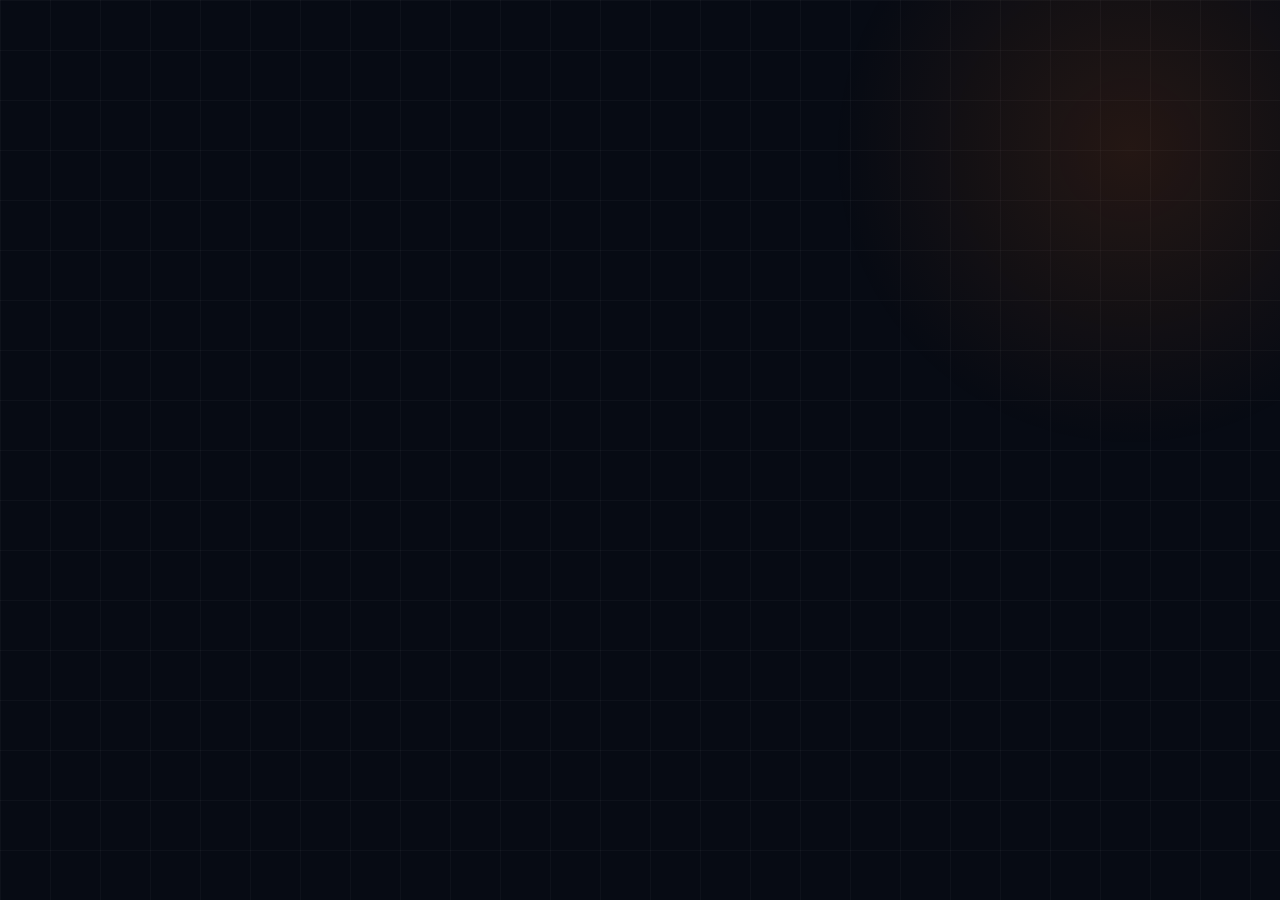
<file: not-available.html>
<!DOCTYPE html>
<html lang="en">
<head>
  <meta charset="UTF-8" />
  <meta name="viewport" content="width=device-width, initial-scale=1.0" />

  <title>Project Not Available | Micko Portfolio</title>

  <link rel="stylesheet" href="style.css" />

  <link rel="preconnect" href="https://fonts.googleapis.com">
  <link rel="preconnect" href="https://fonts.gstatic.com" crossorigin>
  <link href="https://fonts.googleapis.com/css2?family=Orbitron:wght@500;600;700&family=Poppins:wght@300;400;500;600;700&display=swap" rel="stylesheet">
</head>
<body>

  <section class="section unavailable-page">
    <div class="card unavailable-card">
      <p class="tagline">Mission File Locked</p>
      <h1 class="glow-name">Project Not Available Yet</h1>
      <p>
        Sorry, this project detail page is not available at the moment.
        Please check again soon.
      </p>

      <a href="index.html#projects" class="btn primary-btn">Back to Projects</a>
    </div>
  </section>

</body>
</html>
</file>
<file: style.css>
/* ==========================
   GLOBAL SETTINGS
========================== */

*{
    margin:0;
    padding:0;
    box-sizing:border-box;
    scroll-behavior:smooth;
}

:root{
    --bg-dark:#070B14;
    --bg-card:#111827;
    --orange:#F97316;
    --orange-dark:#C2410C;
    --chakra-blue:#38BDF8;
    --white:#F8FAFC;
    --gray:#94A3B8;

    --shadow-orange:0 0 25px rgba(249,115,22,.35);
    --shadow-blue:0 0 25px rgba(56,189,248,.25);
}

body{
    background:var(--bg-dark);
    color:var(--white);
    font-family:'Poppins',sans-serif;
    overflow-x:hidden;
    position:relative;
}

/* ==========================
   FUTURISTIC BACKGROUND
========================== */

body::before{
    content:"";
    position:fixed;
    inset:0;

    background:
    linear-gradient(rgba(255,255,255,.03) 1px, transparent 1px),
    linear-gradient(90deg, rgba(255,255,255,.03) 1px, transparent 1px);

    background-size:50px 50px;

    z-index:-2;
}

body::after{
    content:"";
    position:fixed;
    width:600px;
    height:600px;

    background:radial-gradient(circle,
    rgba(249,115,22,.12),
    transparent 70%);

    top:-150px;
    right:-150px;

    z-index:-1;
}

/* ==========================
   NAVBAR
========================== */

.header{
    position:fixed;
    width:100%;
    top:0;
    z-index:1000;

    backdrop-filter:blur(15px);

    background:rgba(7,11,20,.75);

    border-bottom:1px solid rgba(255,255,255,.05);
}

.navbar{
    width:90%;
    max-width:1300px;

    margin:auto;

    display:flex;
    justify-content:space-between;
    align-items:center;

    padding:20px 0;
}

.logo{
    text-decoration:none;

    color:var(--white);

    font-size:1.5rem;

    font-family:'Orbitron',sans-serif;
    font-weight:700;
}

.logo span{
    color:var(--orange);
}

.nav-links{
    display:flex;
    gap:30px;

    list-style:none;
}

.nav-links a{
    color:var(--white);
    text-decoration:none;

    transition:.3s;
}

.nav-links a:hover{
    color:var(--orange);
}

.menu-btn{
    display:none;

    background:none;
    border:none;

    color:white;

    font-size:1.8rem;
    cursor:pointer;
}

/* ==========================
   SECTIONS
========================== */

.section{
    width:90%;
    max-width:1300px;

    margin:auto;

    padding:120px 0;
}

.section-title{
    text-align:center;
    margin-bottom:60px;
}

.section-title p{
    color:var(--orange);
    letter-spacing:3px;
    text-transform:uppercase;
}

.section-title h2{
    font-size:3rem;
    font-family:'Orbitron',sans-serif;
}

/* ==========================
   HERO
========================== */

.hero{
    min-height:100vh;

    display:grid;
    grid-template-columns:1fr 1fr;
    align-items:center;

    gap:60px;
}

.tagline{
    color:var(--orange);
    letter-spacing:3px;
    margin-bottom:20px;
}

.hero-content h1{
    font-size:5rem;
    font-family:'Orbitron',sans-serif;
}

.hero-content h2{
    color:var(--chakra-blue);

    margin:20px 0;
}

.hero-content p{
    color:var(--gray);

    line-height:1.8;
}

.hero-buttons{
    margin-top:40px;

    display:flex;
    gap:20px;
}

.btn{
    text-decoration:none;

    padding:14px 30px;

    border-radius:12px;

    transition:.3s;
}

.primary-btn{
    background:var(--orange);
    color:white;

    box-shadow:var(--shadow-orange);
}

.primary-btn:hover{
    transform:translateY(-3px);
}

.secondary-btn{
    border:1px solid var(--chakra-blue);
    color:var(--chakra-blue);
}

.secondary-btn:hover{
    background:var(--chakra-blue);
    color:black;
}

.image-card{
    max-width:520px;
    margin:auto;

    border-radius:25px;
    overflow:hidden;

    border:1px solid rgba(255,255,255,.08);

    box-shadow:var(--shadow-orange);

    position:relative;
    z-index:10;

    background:rgba(255,255,255,.03);
    backdrop-filter:blur(20px);
}

.image-card img{
    width:100%;
    height:auto;
    display:block;
}

/* ==========================
   CARDS
========================== */

.card{
    background:rgba(255,255,255,.03);

    backdrop-filter:blur(15px);

    border:1px solid rgba(255,255,255,.08);

    border-radius:20px;

    padding:30px;

    transition:.4s;
}

.card:hover{
    transform:translateY(-8px);

    border-color:rgba(249,115,22,.4);

    box-shadow:var(--shadow-orange);
}

/* ==========================
   ABOUT
========================== */

.about-container{
    display:grid;
    grid-template-columns:400px 1fr;
    gap:40px;
}

.about-image img{
    width:100%;
    border-radius:20px;
}

.about-content h3{
    margin-bottom:20px;
    color:var(--orange);
}

.about-content p{
    color:var(--gray);
    line-height:1.8;
    margin-bottom:15px;
}

/* ==========================
   SKILLS
========================== */

.skills-grid{
    display:grid;
    grid-template-columns:repeat(auto-fit,minmax(250px,1fr));
    gap:25px;
}

.skill-card h3{
    color:var(--orange);
    margin-bottom:15px;
}

/* ==========================
   TIMELINE
========================== */

.timeline{
    display:flex;
    flex-direction:column;
    gap:25px;
}

.timeline-item span{
    color:var(--chakra-blue);
}

/* ==========================
   PROJECTS
========================== */

.projects-grid{
    display:grid;
    grid-template-columns:repeat(auto-fit,minmax(300px,1fr));
    gap:25px;
}

.project-card img{
    width:100%;
    height:220px;

    object-fit:cover;

    border-radius:12px;

    margin-bottom:20px;
}

.project-card h3{
    color:var(--orange);
}

.project-card p{
    color:var(--gray);
    margin:15px 0;
}

.project-card span{
    color:var(--chakra-blue);
}

/* ==========================
   CONTACT
========================== */

.contact-container{
    text-align:center;
}

.contact-links{
    margin-top:30px;

    display:flex;
    justify-content:center;
    gap:30px;
    flex-wrap:wrap;
}

.contact-links a{
    color:var(--chakra-blue);
    text-decoration:none;
}

/* ==========================
   FOOTER
========================== */

footer{
    text-align:center;
    padding:40px 20px;

    border-top:1px solid rgba(255,255,255,.05);

    color:var(--gray);
}

/* ==========================
   RESPONSIVE
========================== */

@media(max-width:900px){

    .hero{
        grid-template-columns:1fr;
    }

    .about-container{
        grid-template-columns:1fr;
    }

    .hero-content h1{
        font-size:3rem;
    }

    .section-title h2{
        font-size:2.2rem;
    }

    .menu-btn{
        display:block;
    }

    .nav-links{
        position:absolute;

        top:100%;
        left:0;

        width:100%;

        flex-direction:column;

        background:#111827;

        padding:20px;

        display:none;
    }

    .nav-links.active{
        display:flex;
    }
}
/* ==========================
   SCROLL REVEAL ANIMATION
========================== */

.section-title,
.hero-content,
.hero-image,
.card,
.about-image{
    opacity:0;
    transform:translateY(35px);
    transition:opacity .8s ease, transform .8s ease;
}

.section-title.show,
.hero-content.show,
.hero-image.show,
.card.show,
.about-image.show{
    opacity:1;
    transform:translateY(0);
}

.nav-links a.active-link{
    color:var(--orange);
}


/* ==================================
   CHAKRA HERO EFFECTS
================================== */

.glow-name{
    background:linear-gradient(
        90deg,
        #ffffff,
        #F97316,
        #38BDF8,
        #ffffff
    );

    background-size:300%;

    background-clip:text;
-webkit-background-clip:text;
-webkit-text-fill-color:transparent;

    animation:chakraText 6s linear infinite;
}

@keyframes chakraText{
    0%{
        background-position:0%;
    }

    100%{
        background-position:300%;
    }
}

.hero-image{
    position:relative;
}

.chakra-circle{
    position:absolute;
    border-radius:50%;

    border:2px solid rgba(249,115,22,.3);

    animation:chakraPulse 6s infinite;
}

.circle1{
    width:700px;
    height:700px;

    top:50%;
    left:50%;

    transform:translate(-50%,-50%);
}

.circle2{
    width:900px;
    height:900px;

    top:50%;
    left:50%;

    transform:translate(-50%,-50%);

    animation-delay:2s;
}

.circle3{
    width:1100px;
    height:1100px;

    top:50%;
    left:50%;

    transform:translate(-50%,-50%);

    animation-delay:4s;
}

@keyframes chakraPulse{

    0%{
        opacity:0;
        transform:translate(-50%,-50%) scale(.7);
    }

    50%{
        opacity:1;
    }

    100%{
        opacity:0;
        transform:translate(-50%,-50%) scale(1.2);
    }
}

/* ==========================
   CHAKRA PARTICLES
========================== */

.chakra-particles{
    position:fixed;
    inset:0;
    overflow:hidden;
    pointer-events:none;
    z-index:-1;
}

.chakra-particles span{
    position:absolute;
    display:block;

    width:8px;
    height:8px;

    border-radius:50%;

    background:#F97316;

    opacity:.4;

    box-shadow:0 0 20px #F97316;

    animation:floatParticle linear infinite;
}

.chakra-particles span:nth-child(1){
    left:10%;
    animation-duration:14s;
}

.chakra-particles span:nth-child(2){
    left:25%;
    animation-duration:18s;
}

.chakra-particles span:nth-child(3){
    left:45%;
    animation-duration:16s;
}

.chakra-particles span:nth-child(4){
    left:65%;
    animation-duration:22s;
}

.chakra-particles span:nth-child(5){
    left:80%;
    animation-duration:15s;
}

.chakra-particles span:nth-child(6){
    left:90%;
    animation-duration:20s;
}

@keyframes floatParticle{

    from{
        transform:translateY(100vh);
    }

    to{
        transform:translateY(-100px);
    }
}

/* ==========================
   CYBER SHINOBI STATS PANEL
========================== */

.shinobi-panel{
    position:absolute;
    z-index:20;

    min-width:150px;

    padding:16px 18px;

    background:rgba(7,11,20,.82);
    backdrop-filter:blur(16px);

    border:1px solid rgba(249,115,22,.45);
    border-radius:16px;

    box-shadow:
        0 0 20px rgba(249,115,22,.25),
        inset 0 0 18px rgba(56,189,248,.06);

    display:flex;
    flex-direction:column;
    gap:5px;

    animation:panelFloat 4s ease-in-out infinite;
}

.shinobi-panel::before{
    content:"";
    position:absolute;

    width:35px;
    height:2px;

    background:var(--chakra-blue);

    top:12px;
    right:12px;

    box-shadow:0 0 12px var(--chakra-blue);
}

.shinobi-panel span{
    color:var(--gray);
    font-size:.8rem;
    text-transform:uppercase;
    letter-spacing:2px;
}

.shinobi-panel strong{
    color:var(--white);
    font-family:'Orbitron',sans-serif;
    font-size:1.2rem;
}

.panel-left{
    top:20%;
    left:-40px;
}

.panel-right{
    top:32%;
    right:-30px;
    animation-delay:1s;
}

.panel-bottom{
    bottom:10%;
    left:50%;
    transform:translateX(-50%);
    animation-delay:2s;
}

@keyframes panelFloat{
    0%,100%{
        margin-top:0;
    }

    50%{
        margin-top:-12px;
    }
}

@media(max-width:900px){
    .shinobi-panel{
        position:relative;
        inset:auto;
        margin:15px auto;
        width:90%;
    }

    .panel-bottom{
        transform:none;
    }
}

/* ==========================
   PROJECT VIEW BUTTON
========================== */

.project-view-btn{
    display:inline-block;

    margin-top:22px;
    padding:12px 22px;

    border-radius:10px;

    background:rgba(249,115,22,.12);
    border:1px solid rgba(249,115,22,.55);

    color:var(--orange);
    text-decoration:none;

    font-weight:600;

    transition:.3s;
}

.project-view-btn:hover{
    background:var(--orange);
    color:white;

    box-shadow:var(--shadow-orange);

    transform:translateY(-3px);
}

/* ==========================
   PROJECT DETAIL PAGE
========================== */

.project-detail-page{
    padding-top:80px;
}

.project-detail-hero{
    min-height:85vh;

    display:grid;
    grid-template-columns:1fr 1fr;
    align-items:center;
    gap:50px;
}

.project-detail-content h1{
    font-size:4rem;
    font-family:'Orbitron',sans-serif;
    margin-bottom:25px;
}

.project-detail-content p{
    color:var(--gray);
    line-height:1.8;
}

.project-detail-buttons{
    margin-top:35px;

    display:flex;
    gap:20px;
    flex-wrap:wrap;
}

.project-detail-image img{
    width:100%;
    height:460px;

    object-fit:cover;
}

.project-info-card p{
    color:var(--gray);
    line-height:1.9;
    font-size:1.05rem;
}

.ninja-gallery{
    display:grid;
    grid-template-columns:1.4fr .8fr;
    gap:25px;
}

.ninja-gallery img,
.proof-card img{
    width:100%;
    height:100%;

    object-fit:cover;
    border-radius:14px;
}

.gallery-main{
    min-height:500px;
    padding:15px;
}

.gallery-side{
    display:grid;
    gap:25px;
}

.gallery-side .card{
    min-height:235px;
    padding:15px;
}

.proof-grid{
    display:grid;
    grid-template-columns:repeat(auto-fit,minmax(280px,1fr));
    gap:25px;
}

.proof-card img{
    height:220px;
    margin-bottom:20px;
}

.proof-card h3{
    color:var(--orange);
}

.proof-card p{
    color:var(--gray);
    margin-top:10px;
}

@media(max-width:900px){
    .project-detail-hero,
    .ninja-gallery{
        grid-template-columns:1fr;
    }

    .project-detail-content h1{
        font-size:2.6rem;
    }

    .project-detail-image img{
        height:320px;
    }
}

/* ==========================
   NOT AVAILABLE PAGE
========================== */

.unavailable-page{
    min-height:100vh;

    display:flex;
    align-items:center;
    justify-content:center;
}

.unavailable-card{
    max-width:700px;
    text-align:center;
}

.unavailable-card h1{
    font-family:'Orbitron',sans-serif;
    font-size:3rem;
    margin:20px 0;
}

.unavailable-card p{
    color:var(--gray);
    margin-bottom:30px;
}
</file>
